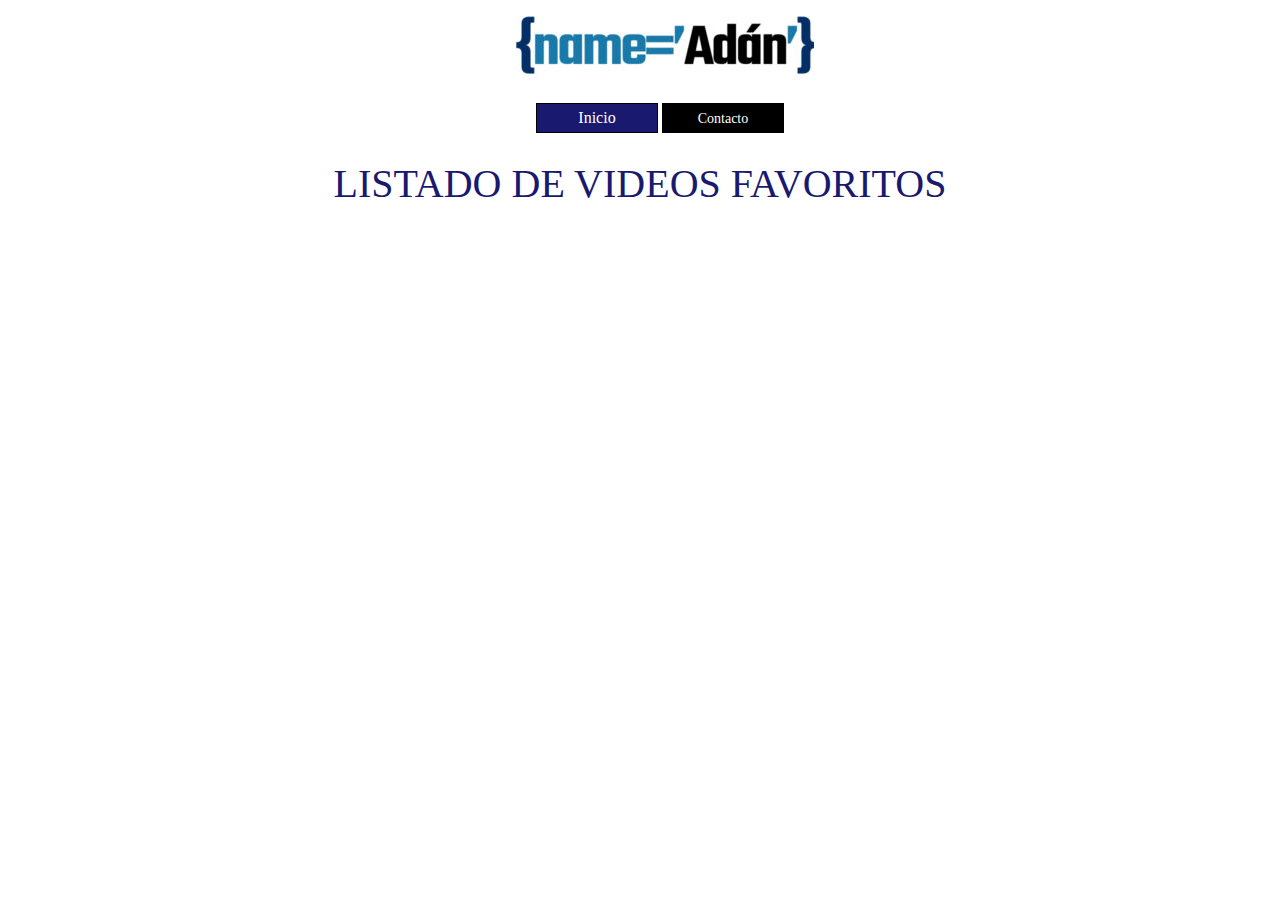
<file: index.html>
<!DOCTYPE html>
<html lang="en">
<head>
    <meta charset="UTF-8">
    <meta http-equiv="X-UA-Compatible" content="IE=edge">
    <meta name="viewport" content="width=device-width, initial-scale=1">
    <meta name="description" content="Esta es la web HOME del RETO 1 del Bootcamp FrontReact de GeeksHubs"/>
    <meta name="keywords" content="gekkshubs, reto, home, inicio, html, css, perfil, personal"/>
    <meta name="author" content="Adán Oliva" />

    <link href="css/estilos.css" type="text/css" rel="stylesheet">

    <title>Listado de Cursos</title>
</head>
<body>
    <header>
        <img class="logo" src="images/logo-web-300x75.jpg" alt=""logo de la web/>
        <nav>
            <ul>
                <li class="miclase">Inicio</li>
                <li><a href="contacto.html">Contacto</a></li>
            </ul>
        </nav>
        <h1>Listado de Videos Favoritos</h1>
    </header>
    
    <div class="content">
        <div class="col">
            <iframe src="https://www.youtube.com/embed/wTpuKOhGfJE" frameborder="0" 
            allow="accelerometer; autoplay; clipboard-write; encrypted-media; gyroscope; picture-in-picture" 
            allowfullscreen></iframe>
        </div>
        <div class="col">
            <iframe 
            src="https://www.youtube.com/embed/feSKVnDB8XE" frameborder="0" 
            allow="accelerometer; autoplay; clipboard-write; encrypted-media; gyroscope; picture-in-picture" 
            allowfullscreen></iframe>
        </div>
        <div class="col">            
            <iframe 
            src="https://www.youtube.com/embed/qDBVg_NH-_w" frameborder="0" 
            allow="accelerometer; autoplay; clipboard-write; encrypted-media; gyroscope; picture-in-picture" 
            allowfullscreen></iframe>
        </div>
        <div class="col">            
            <iframe 
            src="https://www.youtube.com/embed/d38uuW9L3Os" frameborder="0" 
            allow="accelerometer; autoplay; clipboard-write; encrypted-media; gyroscope; picture-in-picture" 
            allowfullscreen></iframe>
        </div>
        <div class="col">            
            <iframe 
            src="https://www.youtube.com/embed/c1kvN5jqQ18" frameborder="0" 
            allow="accelerometer; autoplay; clipboard-write; encrypted-media; gyroscope; picture-in-picture" 
            allowfullscreen></iframe>
        </div>
        <div class="col">            
            <iframe 
            src="https://www.youtube.com/embed/swfvSLCXxHE" frameborder="0" 
            allow="accelerometer; autoplay; clipboard-write; encrypted-media; gyroscope; picture-in-picture" 
            allowfullscreen></iframe>
        </div>
        <div class="col">            
            <iframe 
            src="https://www.youtube.com/embed/JEUGiiMT4A0" frameborder="0" 
            allow="accelerometer; autoplay; clipboard-write; encrypted-media; gyroscope; picture-in-picture" 
            allowfullscreen></iframe>
        </div>
        <div class="col">            
            <iframe 
            src="https://www.youtube.com/embed/EEDRcolSHms" frameborder="0" 
            allow="accelerometer; autoplay; clipboard-write; encrypted-media; gyroscope; picture-in-picture" 
            allowfullscreen></iframe>
        </div>
        <div class="col">            
            <iframe 
            src="https://www.youtube.com/embed/GhblPnIk5Nk" frameborder="0" 
            allow="accelerometer; autoplay; clipboard-write; encrypted-media; gyroscope; picture-in-picture" 
            allowfullscreen></iframe>
        </div>
        <div class="col">            
            <iframe 
            src="https://www.youtube.com/embed/iceqEn5oarw" frameborder="0" 
            allow="accelerometer; autoplay; clipboard-write; encrypted-media; gyroscope; picture-in-picture" 
            allowfullscreen></iframe>
        </div>
         <div class="col">            
             <iframe 
            src="https://www.youtube.com/embed/3ajitWSj1Rc" frameborder="0" 
            allow="accelerometer; autoplay; clipboard-write; encrypted-media; gyroscope; picture-in-picture" 
            allowfullscreen></iframe>
        </div>
        <div class="col">            
            <iframe 
            src="https://www.youtube.com/embed/EORCZ2imaQo" frameborder="0" 
            allow="accelerometer; autoplay; clipboard-write; encrypted-media; gyroscope; picture-in-picture" 
            allowfullscreen></iframe>
        </div>
    </div>
</body>
</html>
</file>
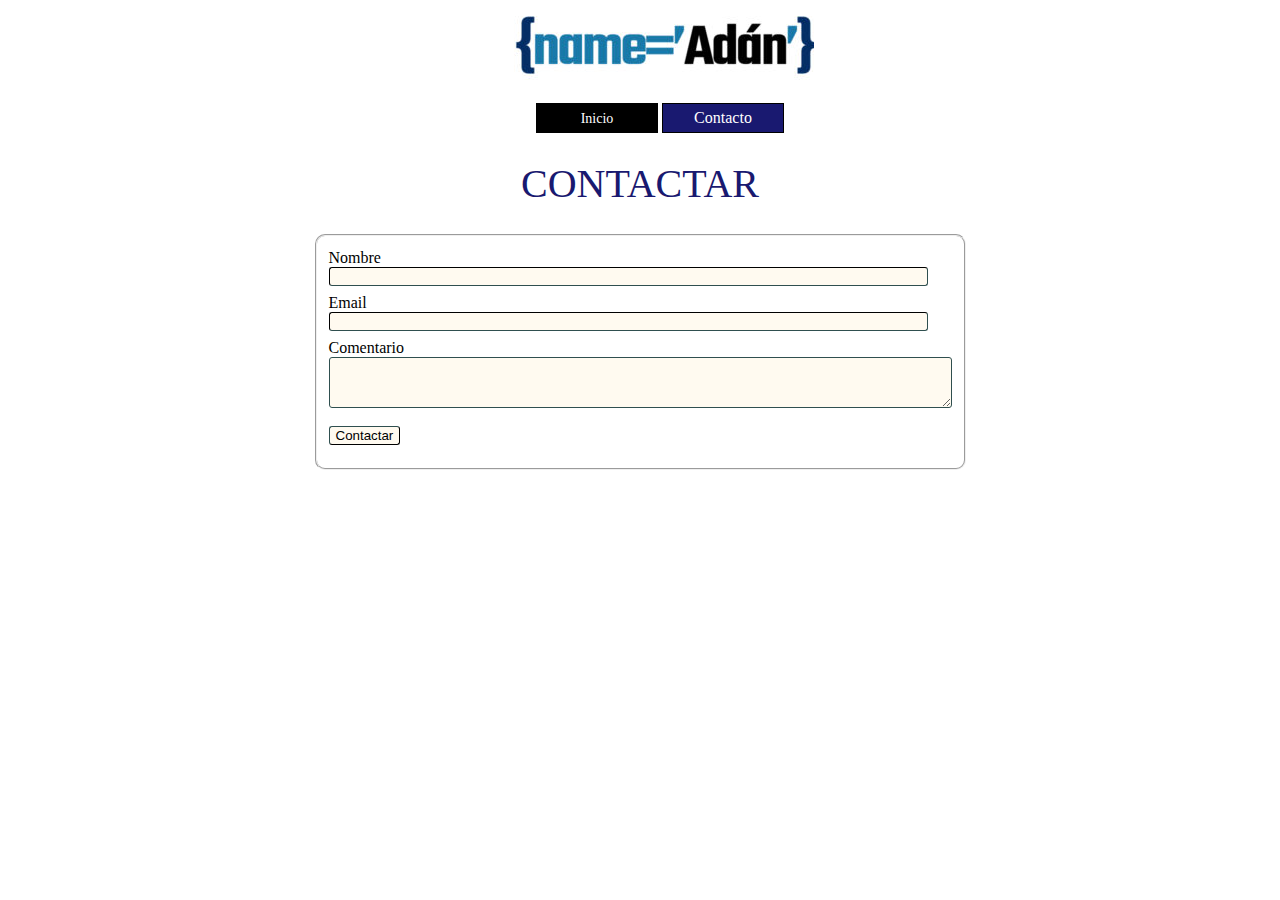
<file: contacto.html>
<!DOCTYPE html>
<html lang="en">
<head>
    <meta charset="UTF-8">
    <meta http-equiv="X-UA-Compatible" content="IE=edge">
    <meta name="viewport" content="width=device-width, initial-scale=1">
    <meta name="description" content="Esta es la web HOME del RETO 1 del Bootcamp FrontReact de GeeksHubs"/>
    <meta name="keywords" content="gekkshubs, reto, home, inicio, html, css, perfil, personal"/>
    <meta name="author" content="Adán Oliva" />

    <link href="css/estilos.css" type="text/css" rel="stylesheet">

    <title>Contactar</title>
</head>
<body>
    <header>
        <img class="logo" src="images/logo-web-300x75.jpg" alt=""logo de la web/>
        <nav>
            <ul>
                <li><a href="index.html">Inicio</a></li>
                <li class="miclase">Contacto</li>
            </ul>
        </nav>
        <h1>Contactar</h1>
    </header>
    
    <div class="content">
        <div class="formulario">
            <form>
                <fieldset>

                <label for="nombre">Nombre</label>
                <input type="text" id="nombre" size="72"/>
               
                <label for="email">Email</label>
                <input type="email" id="email" size="72" />
    
                <label for="comentario">Comentario</label>
                <textarea id="comentario" wrap="soft" cols="75" rows="3"></textarea>
               
                <input class="btn" type="submit" value="Contactar" />
                </fieldset>
              </form>
        </div>

    </div>
</body>
</html>
</file>
<file: css/estilos.css>
body{
    background: white;
    color: black;
}

h1 {
    color:midnightblue;
    font-weight: normal;
    font-size: 40px;
    text-transform: uppercase;
    text-align: center;
  }

.content {
    width: 100%;
    display: flex;
    flex-direction: row;
    flex-wrap: wrap;
    justify-content: space-between;
}

.col{
    width: 300px;
    margin-bottom: 5px
}

.logo {
    max-width: 100%;
    height: auto;
    margin-left: 40%;
}

@media (max-width: 620px) {
    .col{
        width: 100%;
    }
    .logo {
        max-width: 100%;
        height: auto;
        margin-left: 10%;
    }
}


nav ul{
    text-align: center;
}

nav a{
    text-decoration:none;
    color:inherit;
    font-size:14px;
} 

nav li{
    display:inline-block;
    width:100px;
    padding:5px 10px;
    background-color:#000;
    border:1px solid #000;
    text-align:center;
    color:#fff;
    cursor: pointer;
}

.miclase{
    display:inline-block;
    width:100px;
    padding:5px 10px;
    background-color:midnightblue;
    border:1px solid #000;
    text-align:center;
    color:#fff;
}

nav li:hover{
    background-color:#fff;
    color:#000;
    text-align:center;
}

.formulario{
    display: flex;
    align-items: center;
    justify-content: center;
    width: 100%;
}

form fieldset {
    width: 60%;
    border-radius: 10px;
  }

  label {
    display: block;
    margin: .5em 0 0 0;
  }

  .btn {
    display: block;
    margin: 1em 0;
  }

  input{
    border-radius: 3px;
    border-width: 1px;
    border-color:darkslategrey;
    background: floralwhite;
  }

  textarea{
    border-radius: 3px;
    border-width: 1px;
    border-color:darkslategrey;
    background: floralwhite;
  }

  input:focus {
    border: 2px solid #000;
    background:darkgrey;
  }

  textarea:focus{
    border: 2px solid #000;
    background:darkgrey;
  }
</file>
